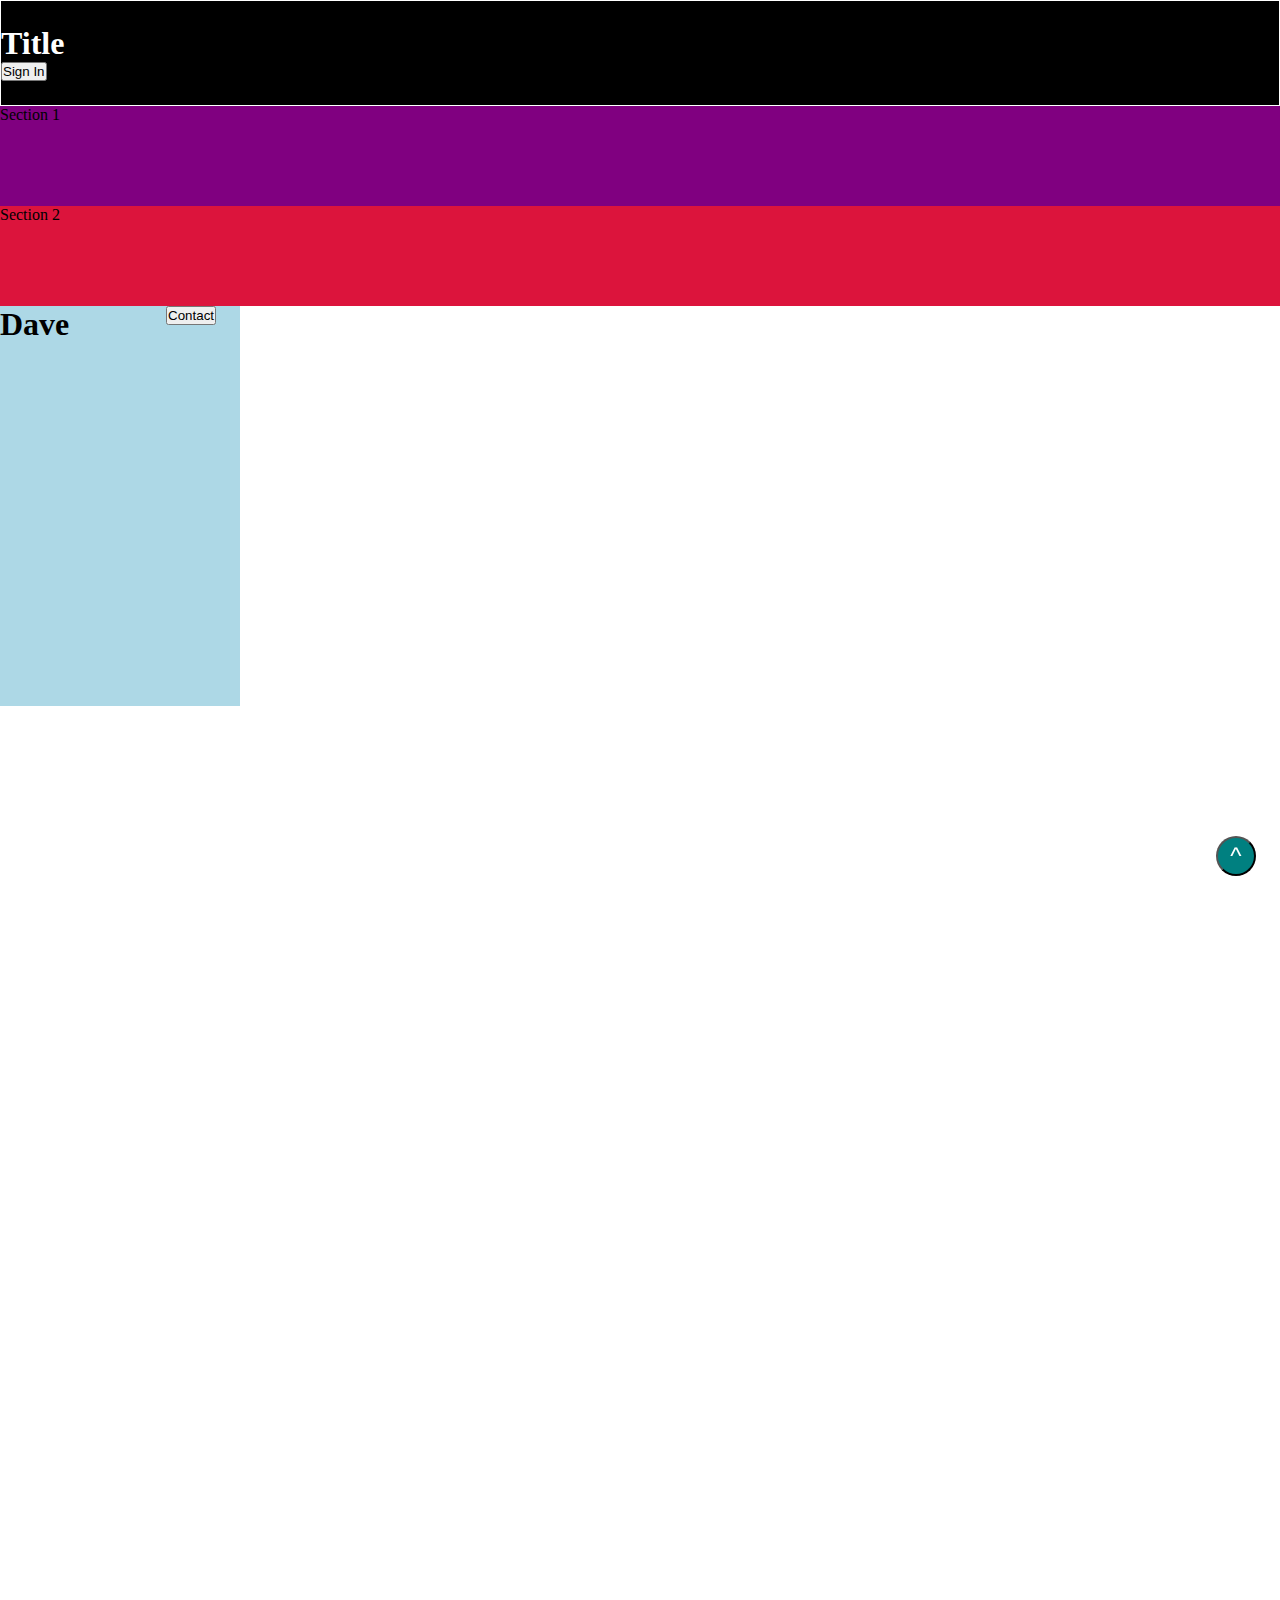
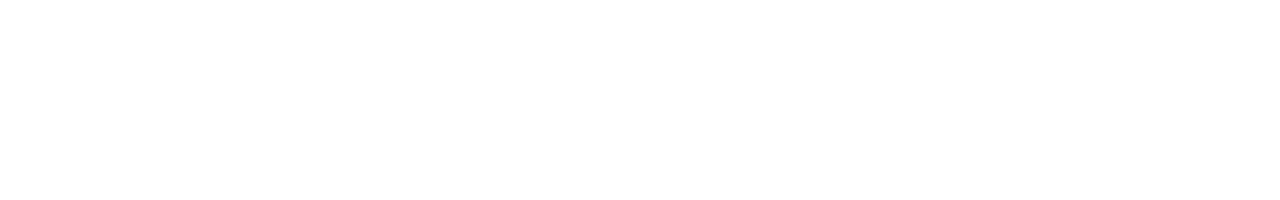
<file: position.html>
<!DOCTYPE html>
<html lang="en">
<head>
    <meta charset="UTF-8">
    <meta http-equiv="X-UA-Compatible" content="IE=edge">
    <meta name="viewport" content="width=device-width, initial-scale=1.0">
    <title>Document</title>
    <link rel="stylesheet" href="position.css">
</head>
<body>
    <nav>
        <h1>Title</h1>
        <button>Sign In</button>
    </nav>
    <section class="one">
        Section 1
    </section>
    <section class="two">
        Section 2
    </section>
    <article class="card">
        <h1>Dave</h1>
        <button class="btn">Contact</button>
    </article>
    <button class="scroll">^</button>
</body>
</html>
</file>
<file: position.css>
* {
  margin: 0;
  padding: 0;
  box-sizing: border-box;
}

body {
  min-height: 200vh;
}

/* Normal flow */

nav {
  padding: 24px 0;
  position: sticky; 
  /* width: 100%; (width:auto)*/
  top: 0;
  left: 0;
  background: #000;
  color: white;
  border: 1px solid white;
  z-index: 1;
}

section {
  height: 100px;
}

.card {
  position: relative;
  width: 240px;
  height: 400px;
  background: lightblue;
  /* color: white; */
}

.btn {
  position: absolute;
  top: 0;
  right: 24px;
}

.scroll{
    width: 40px;
    height: 40px;
    border-radius: 50%;
    font-size: 1.5rem;
    background: teal;
    color: white;
    position: fixed;
    right: 24px;
    bottom: 24px;
}

/* layer
z-index:0: (default 0)
*/
/* z-index only affects on positioned elements.(relative,...) */
.one{
    background-color: purple;
}

.two{
    background-color: crimson;
}
</file>
